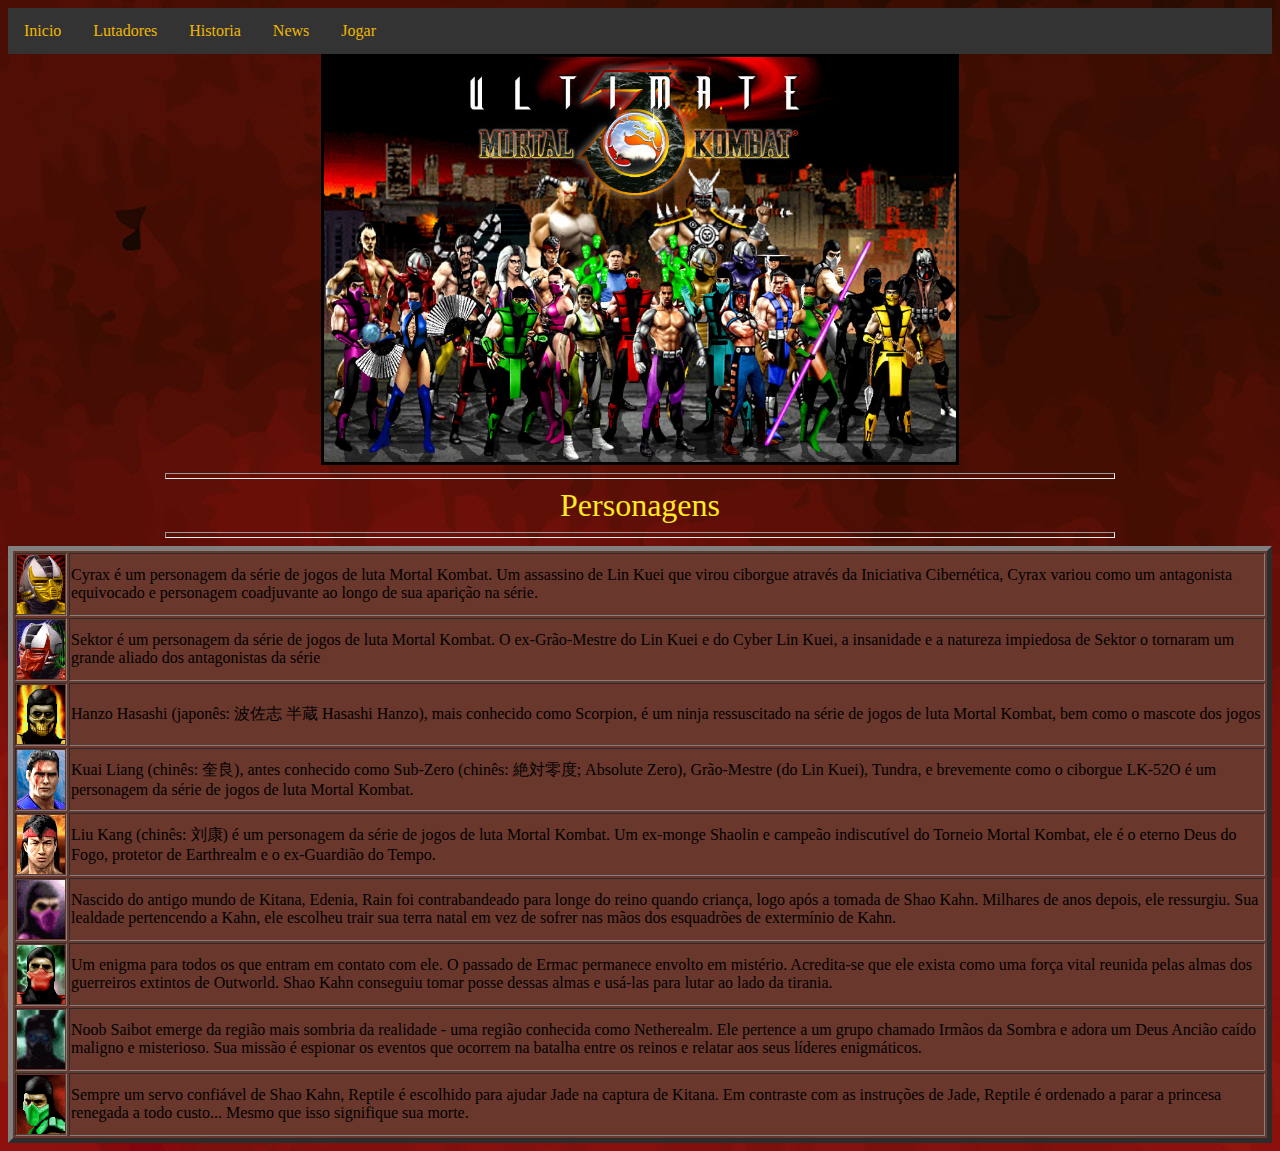
<file: index.html>
<html>
<head>
	<link rel="stylesheet" type="text/css" href="tabela.css">
	 <link rel="stylesheet" type="text/css" href="menu horizontal.css">
	<title>
		Ultimate Mortal Kombat 3</title>
</head>
<body background="fundo.jpg">
	
<ul>
  <li><a href="MortalKombat.html">Inicio</a></li>
  <li><a class="active" href="teste.html">Lutadores</a></li>
  
  <li><a href="Historia.html">Historia</a></li>
  <li><a href="#news">News</a></li>
  <li><a href="https://www.retrogames.cc/arcade-games/ultimate-mortal-kombat-3-rev-1-2.html">Jogar</a></li>
</ul>
		<center>
			<img src="personagens.jpg" width="50%" border="3">
		</center>
		<center><hr width="75%" size="6"></hr>
		<font color="#ffe924" face="times" size="6"> Personagens </font>
		<hr width="75%" size="6"></hr></center>
		<center> <table border="5" bgcolor="6a372c" font color="#ffe924" face="times" size="10">
		<tr>
			<td>
				<img src="cyrax.gif">
			</td>
			<td>Cyrax é um personagem da série de jogos de luta Mortal Kombat. Um assassino de Lin Kuei que virou ciborgue através da Iniciativa Cibernética, Cyrax variou como um antagonista equivocado e personagem coadjuvante ao longo de sua aparição na série.</td>
		</tr>
		<tr>
			<td> 
				<img src="sektor.gif">
			</td>
			<td>Sektor é um personagem da série de jogos de luta Mortal Kombat. O ex-Grão-Mestre do Lin Kuei e do Cyber Lin Kuei, a insanidade e a natureza impiedosa de Sektor o tornaram um grande aliado dos antagonistas da série</td>
		</tr>
		<tr>
			<td>
				<img src="scorpion.gif">
			</td>
			<td>Hanzo Hasashi (japonês: 波佐志 半蔵 Hasashi Hanzo), mais conhecido como Scorpion, é um ninja ressuscitado na série de jogos de luta Mortal Kombat, bem como o mascote dos jogos</td>
		</tr>
		<tr>
			<td>
				<img src="subzero.gif">
			</td>
			<td>Kuai Liang (chinês: 奎良), antes conhecido como Sub-Zero (chinês: 絶対零度; Absolute Zero), Grão-Mestre (do Lin Kuei), Tundra, e brevemente como o ciborgue LK-52O é um personagem da série de jogos de luta Mortal Kombat.</td>
		</tr>
		<tr>
			<td>
				<img src="liukang.gif">
			</td>
			<td>Liu Kang (chinês: 刘康) é um personagem da série de jogos de luta Mortal Kombat. Um ex-monge Shaolin e campeão indiscutível do Torneio Mortal Kombat, ele é o eterno Deus do Fogo, protetor de Earthrealm e o ex-Guardião do Tempo. </td>
		</tr>
		<tr>
			<td>
				<img src="rain.gif">
			</td>
			<td>Nascido do antigo mundo de Kitana, Edenia, Rain foi contrabandeado para longe do reino quando criança, logo após a tomada de Shao Kahn. Milhares de anos depois, ele ressurgiu. Sua lealdade pertencendo a Kahn, ele escolheu trair sua terra natal em vez de sofrer nas mãos dos esquadrões de extermínio de Kahn. </td>
		</tr>
		<tr>
			<td>
				<img src="ermac.gif">
			</td>
			<td>Um enigma para todos os que entram em contato com ele. O passado de Ermac permanece envolto em mistério. Acredita-se que ele exista como uma força vital reunida pelas almas dos guerreiros extintos de Outworld. Shao Kahn conseguiu tomar posse dessas almas e usá-las para lutar ao lado da tirania. </td>
		</tr>
		<tr>
		<td>
				<img src="noobsaibot.gif">
			</td>
			<td>Noob Saibot emerge da região mais sombria da realidade - uma região conhecida como Netherealm. Ele pertence a um grupo chamado Irmãos da Sombra e adora um Deus Ancião caído maligno e misterioso. Sua missão é espionar os eventos que ocorrem na batalha entre os reinos e relatar aos seus líderes enigmáticos. </td>
		</tr>
	<tr>
		<td>
				<img src="reptile.gif">
			</td>
			<td>Sempre um servo confiável de Shao Kahn, Reptile é escolhido para ajudar Jade na captura de Kitana. Em contraste com as instruções de Jade, Reptile é ordenado a parar a princesa renegada a todo custo...
Mesmo que isso signifique sua morte. </td>
		</tr>
		</table>
	</center>
</body>
</html>
</file>
<file: tabela.css>
tr:hover {background-color: coral;}
</file>
<file: menu horizontal.css>
ul {
  list-style-type: none;
  margin: 0;
  padding: 0;
  overflow: hidden;
  background-color: #333;
}

li {
  float: left;
}

li a {
  display: block;
  color: #f0b705;
  text-align: center;
  padding: 14px 16px;
  text-decoration: none;
}

li a:hover {
  background-color: #111;
}
</file>
